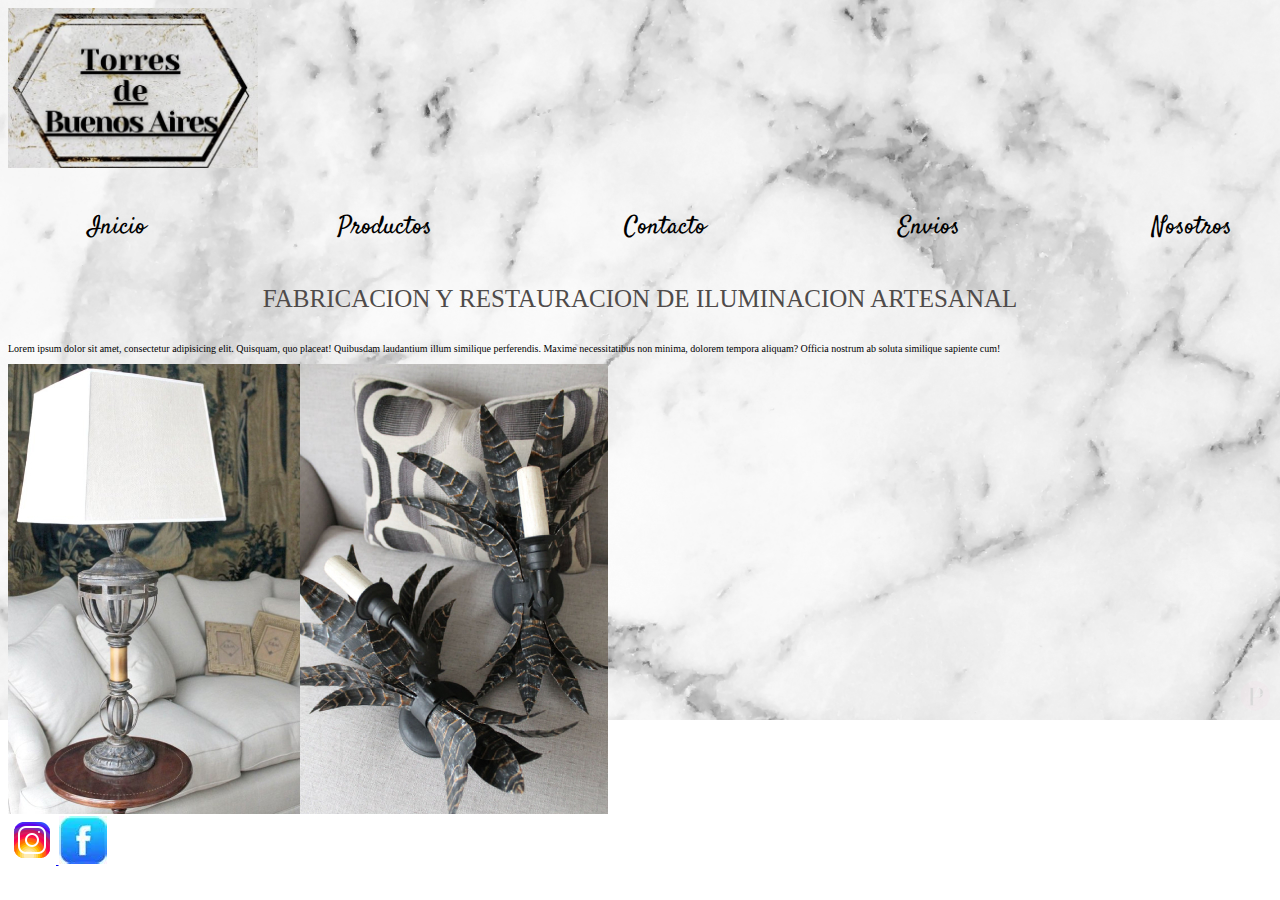
<file: index.html>
<!DOCTYPE html>
<html lang="en">
<head class="containerImg">
    <meta charset="UTF-8">
    <meta http-equiv="X-UA-Compatible" content="IE=edge">
    <meta name="viewport" content="width=device-width, initial-scale=1.0">
    <title>Iluminacion artesanal</title>
    <link rel="shortcut icon" href="img/favicom/favicon.jpg" type="image/x-icon">
    <!-- link a mi css -->
    <link rel="stylesheet" href="css/style.css">
</head>
<body class="containerImg">
    <nav class="text-center">
      <a href="#">
      <img src="../img/0001.jpg" alt="logo de la empresa">
      </a>
      <div>
         <ul>
      <!-- vinculos relativos -->
            <li>
               <a href="#">Inicio</a>
            </li>
            <li>
               <a href="pages/productos.html">Productos</a>
            </li>
            <li>
             <a href="pages/contacto.html">Contacto</a>
            </li>
            <li>
               <a href="pages/envios.html">Envios</a>
            </li>
            <li>
            <a href="pages/nosotros.html">Nosotros</a>
            </li>
         </ul>
      </div>
    </nav>
<!-- fin navegacion -->
<header class="containerImg">
   <main>
      <section>
         <h1>FABRICACION Y RESTAURACION DE ILUMINACION ARTESANAL</h1>
         <p>Lorem ipsum dolor sit amet, consectetur adipisicing elit. Quisquam, quo placeat! Quibusdam laudantium illum similique perferendis. Maxime necessitatibus non minima, dolorem tempora aliquam? Officia nostrum ab soluta similique sapiente cum!</p>
      </section>
      <div class="mx-auto">
      <img src="../img/productos/imagen inicio.jpg" alt="imagen de una lampara y 2 apliques">
      </div>
   </main>
   <!-- fin main -->
   <footer class="containerImg">
      <a href="https://instagram.com">
         <img src="img/icons8-instagram-48.png" alt="seguinos en instagram">
      </a>
      <a href="http://facebook.com">
         <img src="img/logo facebook.webp" alt="seguinos en facebook">
      </a>
   </footer>
</header>
</body>
</html>
</file>
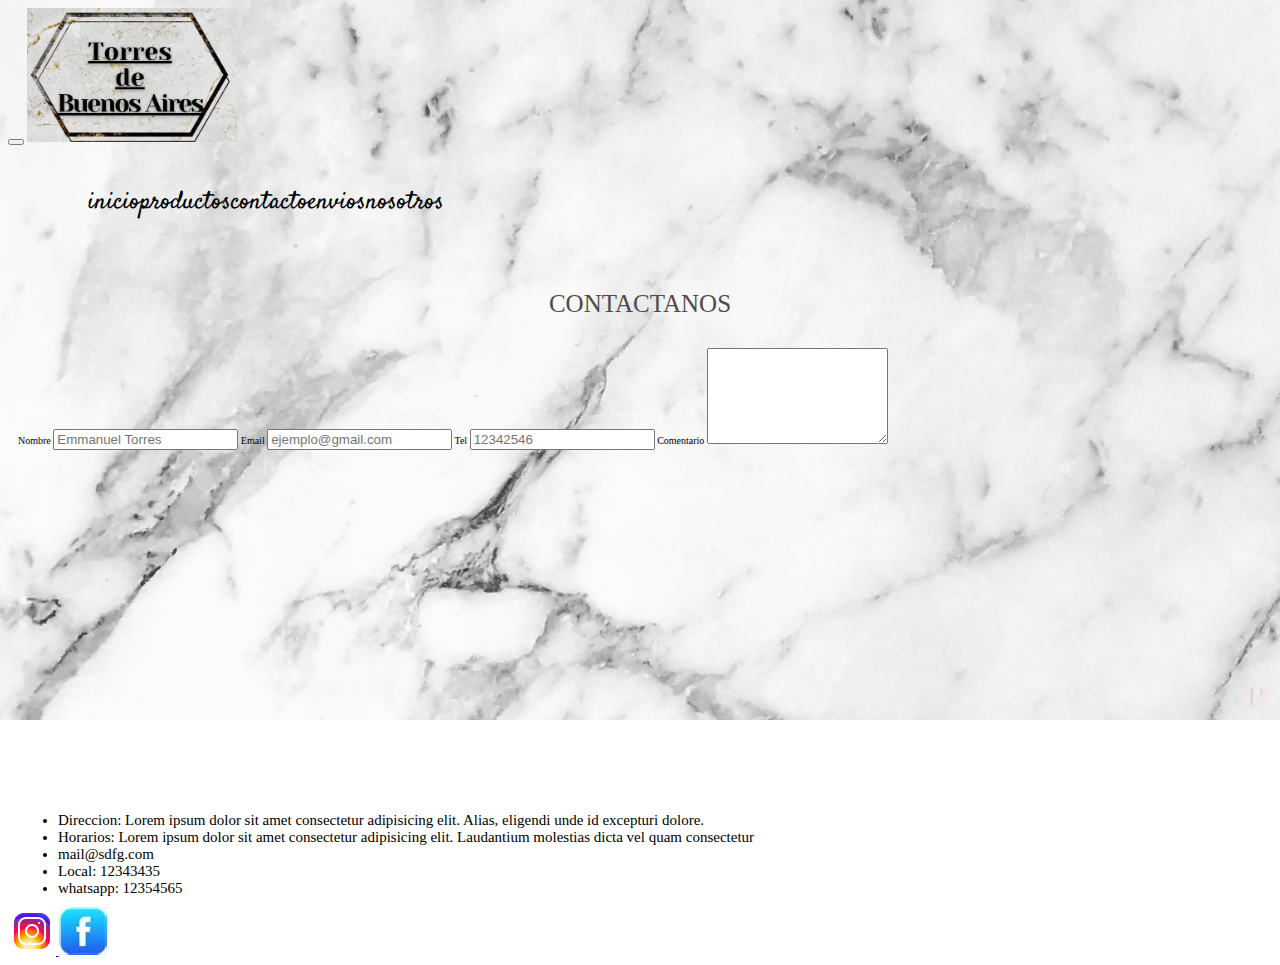
<file: pages/contacto.html>
<!doctype html>
<html lang="en">
   <head class="containerImg">
      <meta charset="utf-8">
      <meta name="viewport" content="width=device-width, initial-scale=1">
      <title>Iluminacion artesanal - Contacto</title>
      <link href="https://cdn.jsdelivr.net/npm/bootstrap@5.3.0-alpha3/dist/css/bootstrap.min.css" rel="stylesheet" integrity="sha384-KK94CHFLLe+nY2dmCWGMq91rCGa5gtU4mk92HdvYe+M/SXH301p5ILy+dN9+nJOZ" crossorigin="anonymous">
      <link rel="shortcut icon" href="../img/favicom/favicon.jpg" type="image/x-icon">
      <link rel="stylesheet" href="../css/style.css">
   </head>
   <body class="containerImg">
      <nav class="navbar navbar-expand-lg botonera">
         <div class="container-fluid">
            <button class="navbar-toggler" type="button" data-bs-toggle="collapse" data-bs-target="#navbarSupportedContent" aria-controls="navbarSupportedContent" aria-expanded="false" aria-label="Toggle navigation">
               <span class="navbar-toggler-icon me-auto mb-2 mb-lg-0"></span>
            </button>
            <a class="navbar-brand" href="../index.html">
               <img src="../img/0001.jpg" alt="logo de la empresa">
            </a>
            <div class="collapse navbar-collapse" id="navbarSupportedContent">
               <ul class="navbar-nav mx-auto mb-2 mb-lg-0">
               <li class="nav-item">
                  <a class="nav-link" href="../index.html">inicio</a>
               </li>
               <li class="nav-item">
                  <a class="nav-link" href="productos.html">productos</a>
               </li>
               <li class="nav-item">
                  <a class="nav-link" href="#">contacto</a>
               </li>
               <li class="nav-item">
                  <a class="nav-link" href="envios.html">envios</a>
               </li>
               <li class="nav-item">
                  <a class="nav-link" href="nosotros.html">nosotros</a>
               </li>
               </ul>       
            </div>
         </div>
      </nav>
    <header class="containerImg">
        <main class="contacto">
            <h1>CONTACTANOS</h1>
            <div class="row">
                <div class="col-sm-12 col-md-4 col-lg-4 mb-2">
                    <label for="exampleFormControlInput1" class="form-label">Nombre</label>
                    <input type="email" class="form-control" id="exampleFormControlInput1" placeholder="Emmanuel Torres">
                    <label for="exampleFormControlInput1" class="form-label">Email</label>
                    <input type="email" class="form-control" id="exampleFormControlInput1" placeholder="ejemplo@gmail.com">
                    <label for="exampleFormControlInput1" class="form-label">Tel</label>
                    <input type="email" class="form-control" id="exampleFormControlInput1" placeholder="12342546">
                    <label for="exampleFormControlTextarea1" class="form-label">Comentario</label>
                    <textarea class="form-control" id="exampleFormControlTextarea1" rows="6"></textarea>
                </div>
                <div class="col-sm-12 col-md-8 col-lg-8">
                    <iframe id="mapa" src="https://www.google.com/maps/embed?pb=!1m18!1m12!1m3!1d3277.830770039655!2d-58.20758208422104!3d-34.75985557328447!2m3!1f0!2f0!3f0!3m2!1i1024!2i768!4f13.1!3m3!1m2!1s0x95a32f4ea4b5398f%3A0x7064c6b19a383e1a!2sAv.%2014%205169%2C%20B1880%20BFG%2C%20Provincia%20de%20Buenos%20Aires!5e0!3m2!1ses!2sar!4v1678716817140!5m2!1ses!2sar" width="400" height="350" style="border:0;" allowfullscreen="" loading="lazy" referrerpolicy="no-referrer-when-downgrade"></iframe>
                </div>
                <div class="col-sm-12 col-md-8 col-lg-8">
                    <ul class="ms-auto">
                       <li>Direccion: Lorem ipsum dolor sit amet consectetur adipisicing elit. Alias, eligendi unde id excepturi dolore.</li>
                       <li>Horarios: Lorem ipsum dolor sit amet consectetur adipisicing elit. Laudantium molestias dicta vel quam consectetur</li>
                       <li>mail@sdfg.com</li>
                       <li>Local: 12343435</li>
                       <li>whatsapp: 12354565</li>
                    </ul>
                 </div>

            </div>         
        </main>
        <footer class="text-center">
            <a href="https://instagram.com">
               <img src="../img/icons8-instagram-48.png" alt="Logo de instagram">
            </a>
            <a href="http://facebook.com">
               <img src="../img/logo facebook.webp" alt="seguinos en facebook">
            </a>
         </footer>
    </header>    
    <script src="https://cdn.jsdelivr.net/npm/bootstrap@5.3.0-alpha3/dist/js/bootstrap.bundle.min.js" integrity="sha384-ENjdO4Dr2bkBIFxQpeoTz1HIcje39Wm4jDKdf19U8gI4ddQ3GYNS7NTKfAdVQSZe" crossorigin="anonymous"></script>
  </body>
</html>
</file>
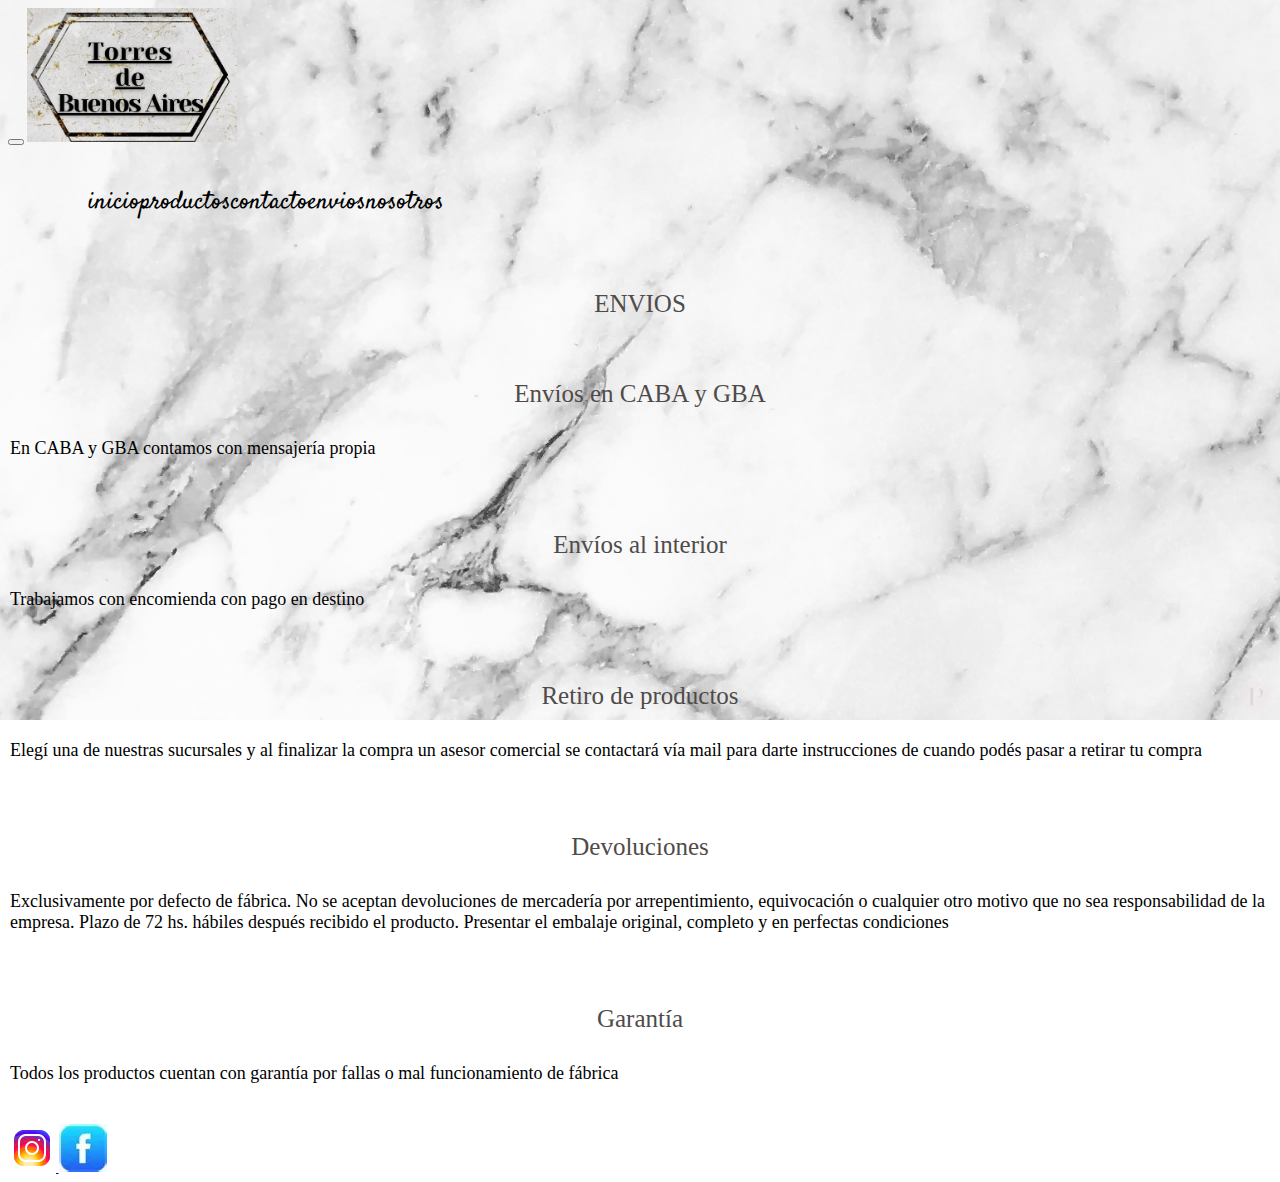
<file: pages/envios.html>
<!doctype html>
<html lang="en">
   <head class="containerImg">
      <meta charset="utf-8">
      <meta name="viewport" content="width=device-width, initial-scale=1">
      <title>Iluminacion artesanal - Envios</title>
      <link href="https://cdn.jsdelivr.net/npm/bootstrap@5.3.0-alpha3/dist/css/bootstrap.min.css" rel="stylesheet" integrity="sha384-KK94CHFLLe+nY2dmCWGMq91rCGa5gtU4mk92HdvYe+M/SXH301p5ILy+dN9+nJOZ" crossorigin="anonymous">
      <link rel="shortcut icon" href="../img/favicom/favicon.jpg" type="image/x-icon">
      <link rel="stylesheet" href="../css/style.css">
   </head>
   <body class="containerImg">
      <nav class="navbar navbar-expand-lg botonera">
         <div class="container-fluid">
            <button class="navbar-toggler" type="button" data-bs-toggle="collapse" data-bs-target="#navbarSupportedContent" aria-controls="navbarSupportedContent" aria-expanded="false" aria-label="Toggle navigation">
               <span class="navbar-toggler-icon me-auto mb-2 mb-lg-0"></span>
            </button>
            <a class="navbar-brand" href="../index.html">
               <img src="../img/0001.jpg" alt="logo de la empresa">
            </a>
            <div class="collapse navbar-collapse" id="navbarSupportedContent">
               <ul class="navbar-nav mx-auto mb-2 mb-lg-0">
               <li class="nav-item">
                  <a class="nav-link" href="../index.html">inicio</a>
               </li>
               <li class="nav-item">
                  <a class="nav-link" href="productos.html">productos</a>
               </li>
               <li class="nav-item">
                  <a class="nav-link" href="contacto.html">contacto</a>
               </li>
               <li class="nav-item">
                  <a class="nav-link" href="#">envios</a>
               </li>
               <li class="nav-item">
                  <a class="nav-link" href="nosotros.html">nosotros</a>
               </li>
               </ul>       
            </div>
         </div>
      </nav>
<!-- fin navegacion -->
   <header class="containerImg">
   <main>
      <section>
         <h1 class="text-center">ENVIOS</h1>
      <section class="contenedor">
         <div>
            <h2>Envíos en CABA y GBA</h2>
            <p>En CABA y GBA contamos con mensajería propia</p>
         </div>
      </section>
      <section class="contenedor">
         <div>
            <h2>Envíos al interior</h2>
            <p>Trabajamos con encomienda con pago en destino</p>
         </div>
      </section>
      <section class="contenedor">
         <div>
            <h2>Retiro de productos</h2>
            <p>Elegí una de nuestras sucursales y al finalizar la compra un asesor comercial se contactará vía mail para darte instrucciones de cuando podés pasar a retirar tu compra</p>
         </div>
      </section>
      <section class="contenedor">
         <div>
            <h2>Devoluciones</h2>
            <p>Exclusivamente por defecto de fábrica. No se aceptan devoluciones de mercadería por arrepentimiento, equivocación o cualquier otro motivo que no sea responsabilidad de la empresa. Plazo de 72 hs. hábiles después recibido el producto. Presentar el embalaje original, completo y en perfectas condiciones</p>
         </div>
      </section>
      <section class="contenedor">
         <div>
            <h2>Garantía</h2>
            <p>Todos los productos cuentan con garantía por fallas o mal funcionamiento de fábrica</p>
         </div>
      </section>
      </section>
   </main>
   <!-- fin main -->
   <footer class="text-center">
      <a href="https://instagram.com">
         <img src="../img/icons8-instagram-48.png" alt="Logo de instagram">
      </a>
      <a href="http://facebook.com">
         <img src="../img/logo facebook.webp" alt="seguinos en facebook">
      </a>
   </footer>
   </header>
   </body>
</html>
</file>
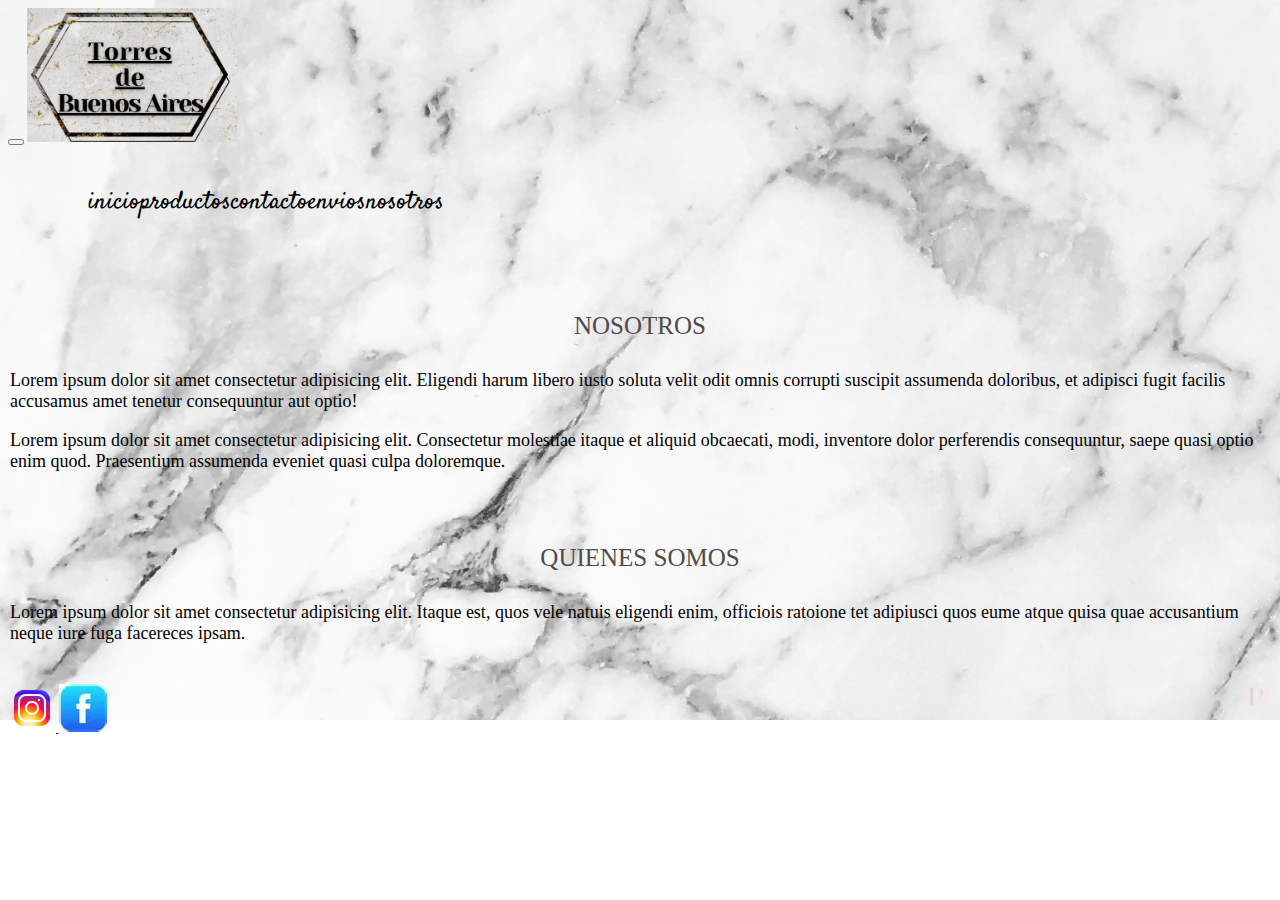
<file: pages/nosotros.html>
<!DOCTYPE html>
<html lang="en">
   <head class="containerImg">
      <meta charset="utf-8">
      <meta name="viewport" content="width=device-width, initial-scale=1">
      <title>Iluminacion artesanal - Nosotros</title>
      <link href="https://cdn.jsdelivr.net/npm/bootstrap@5.3.0-alpha3/dist/css/bootstrap.min.css" rel="stylesheet" integrity="sha384-KK94CHFLLe+nY2dmCWGMq91rCGa5gtU4mk92HdvYe+M/SXH301p5ILy+dN9+nJOZ" crossorigin="anonymous">
      <link rel="shortcut icon" href="../img/favicom/favicon.jpg" type="image/x-icon">
      <link rel="stylesheet" href="../css/style.css">
   </head>
   <body class="containerImg">
      <nav class="navbar navbar-expand-lg botonera text-dark">
         <div class="container-fluid">
         <button class="navbar-toggler" type="button" data-bs-toggle="collapse" data-bs-target="#navbarSupportedContent" aria-controls="navbarSupportedContent" aria-expanded="false" aria-label="Toggle navigation">
            <span class="navbar-toggler-icon me-auto mb-2 mb-lg-0"></span>
         </button>
         <a class="navbar-brand" href="../index.html">
            <img src="../img/0001.jpg" alt="logo de la empresa">
         </a>
         <div class="collapse navbar-collapse" id="navbarSupportedContent">
            <ul class="navbar-nav mx-auto mb-2 mb-lg-0">
               <li class="nav-item">
               <a class="nav-link" href="../index.html">inicio</a>
               </li>
               <li class="nav-item">
               <a class="nav-link" href="#">productos</a>
               </li>
               <li class="nav-item">
               <a class="nav-link" href="contacto.html">contacto</a>
               </li>
               <li class="nav-item">
               <a class="nav-link" href="envios.html">envios</a>
               </li>
               <li class="nav-item">
               <a class="nav-link" href="nosotros.html">nosotros</a>
               </li>
            </ul>       
         </div>
         </div>
      </nav>
<!-- fin navegacion -->
   <header class="text-center">
      <main class="containerImg">
         <section class="contenedor">
            <h1>NOSOTROS</h1>
            <p>Lorem ipsum dolor sit amet consectetur adipisicing elit. Eligendi harum libero iusto soluta velit odit omnis corrupti suscipit assumenda doloribus, et adipisci fugit facilis accusamus amet tenetur consequuntur aut optio!</p>
            <p>Lorem ipsum dolor sit amet consectetur adipisicing elit. Consectetur molestiae itaque et aliquid obcaecati, modi, inventore dolor perferendis consequuntur, saepe quasi optio enim quod. Praesentium assumenda eveniet quasi culpa doloremque.</p>
         </section>
         <section class="contenedor">
            <h2>QUIENES SOMOS</h2>
            <P>Lorem ipsum dolor sit amet consectetur adipisicing elit. Itaque est, quos vele natuis eligendi enim, officiois ratoione tet adipiusci quos eume atque quisa quae accusantium neque  iure  fuga facereces ipsam.</P>
         </section>
      </main>
      <!-- fin main -->
      <footer class="containerImg">
         <a href="https://instagram.com">
            <img src="../img/icons8-instagram-48.png" alt="Logo de instagram">
         </a>
         <a href="http://facebook.com">
            <img src="../img/logo facebook.webp" alt="seguinos en facebook">
         </a>
      </footer>
   </header>
   </body>
</html>
</file>
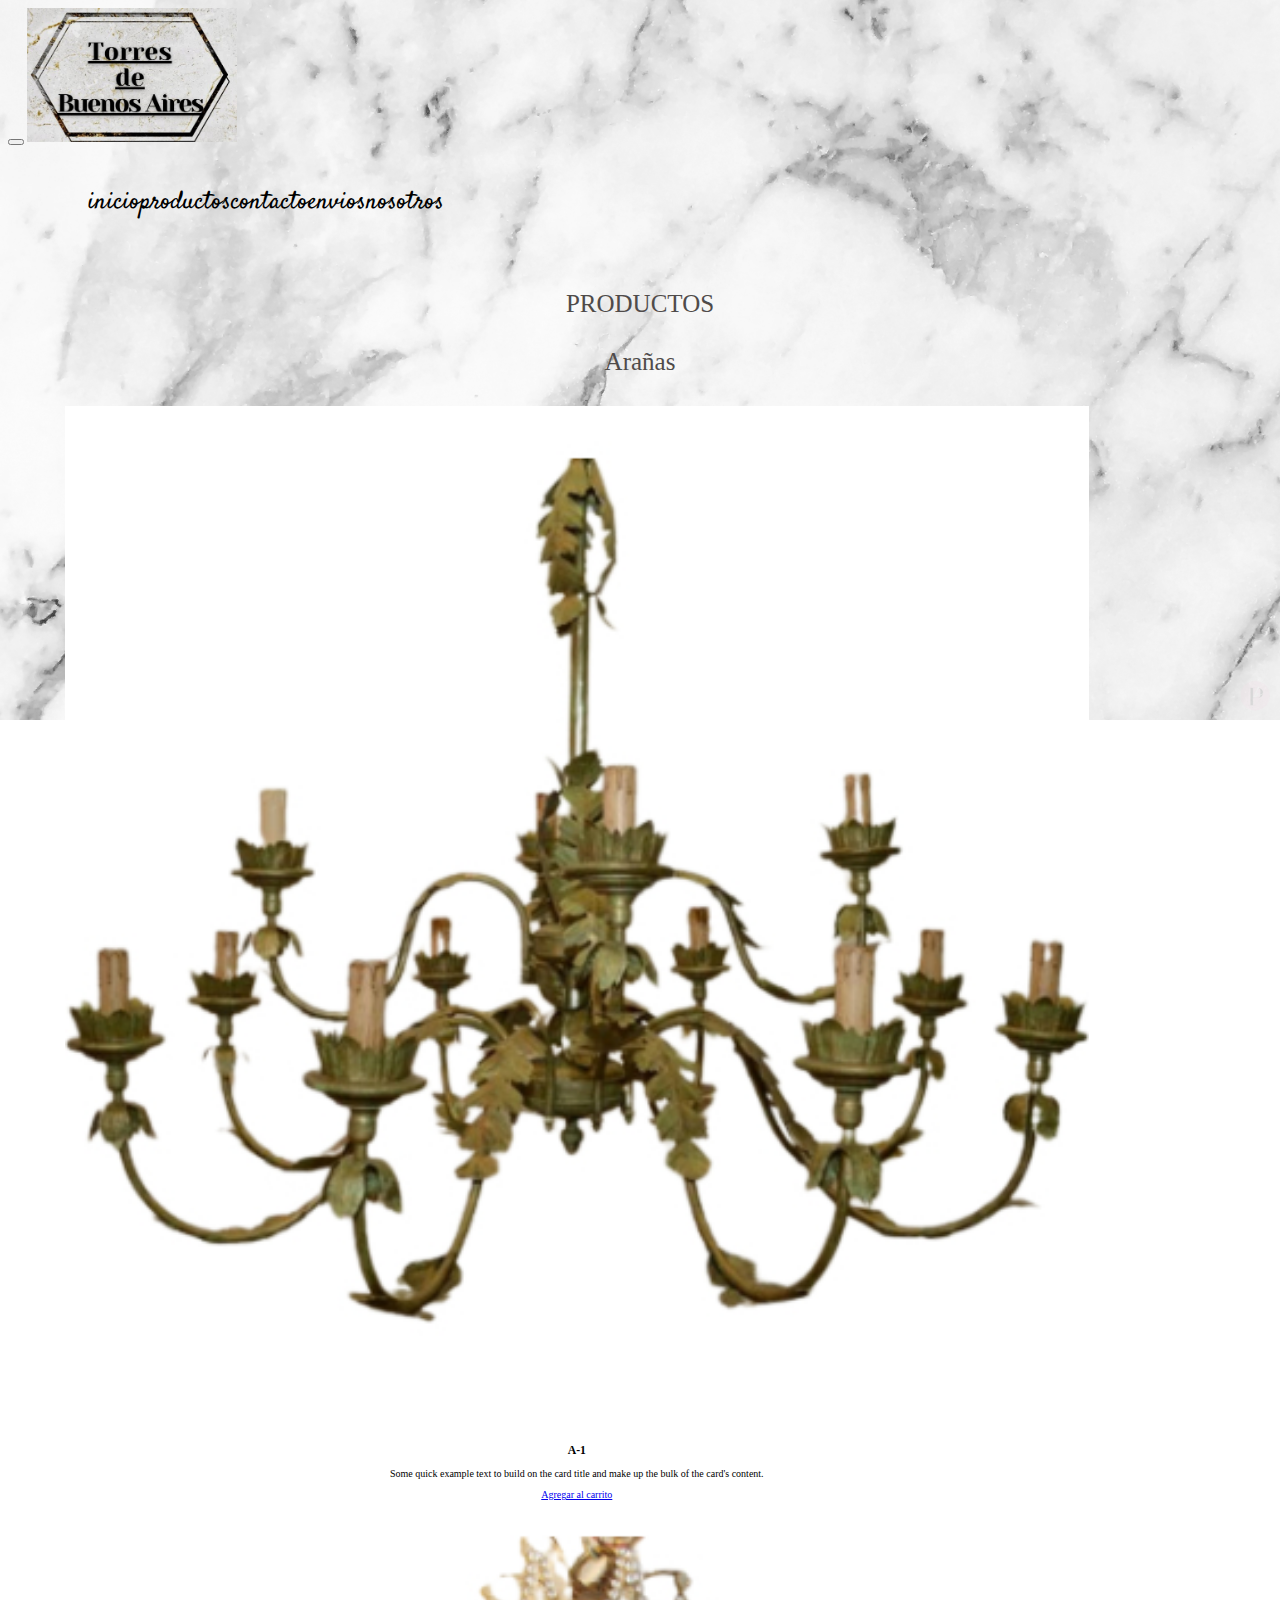
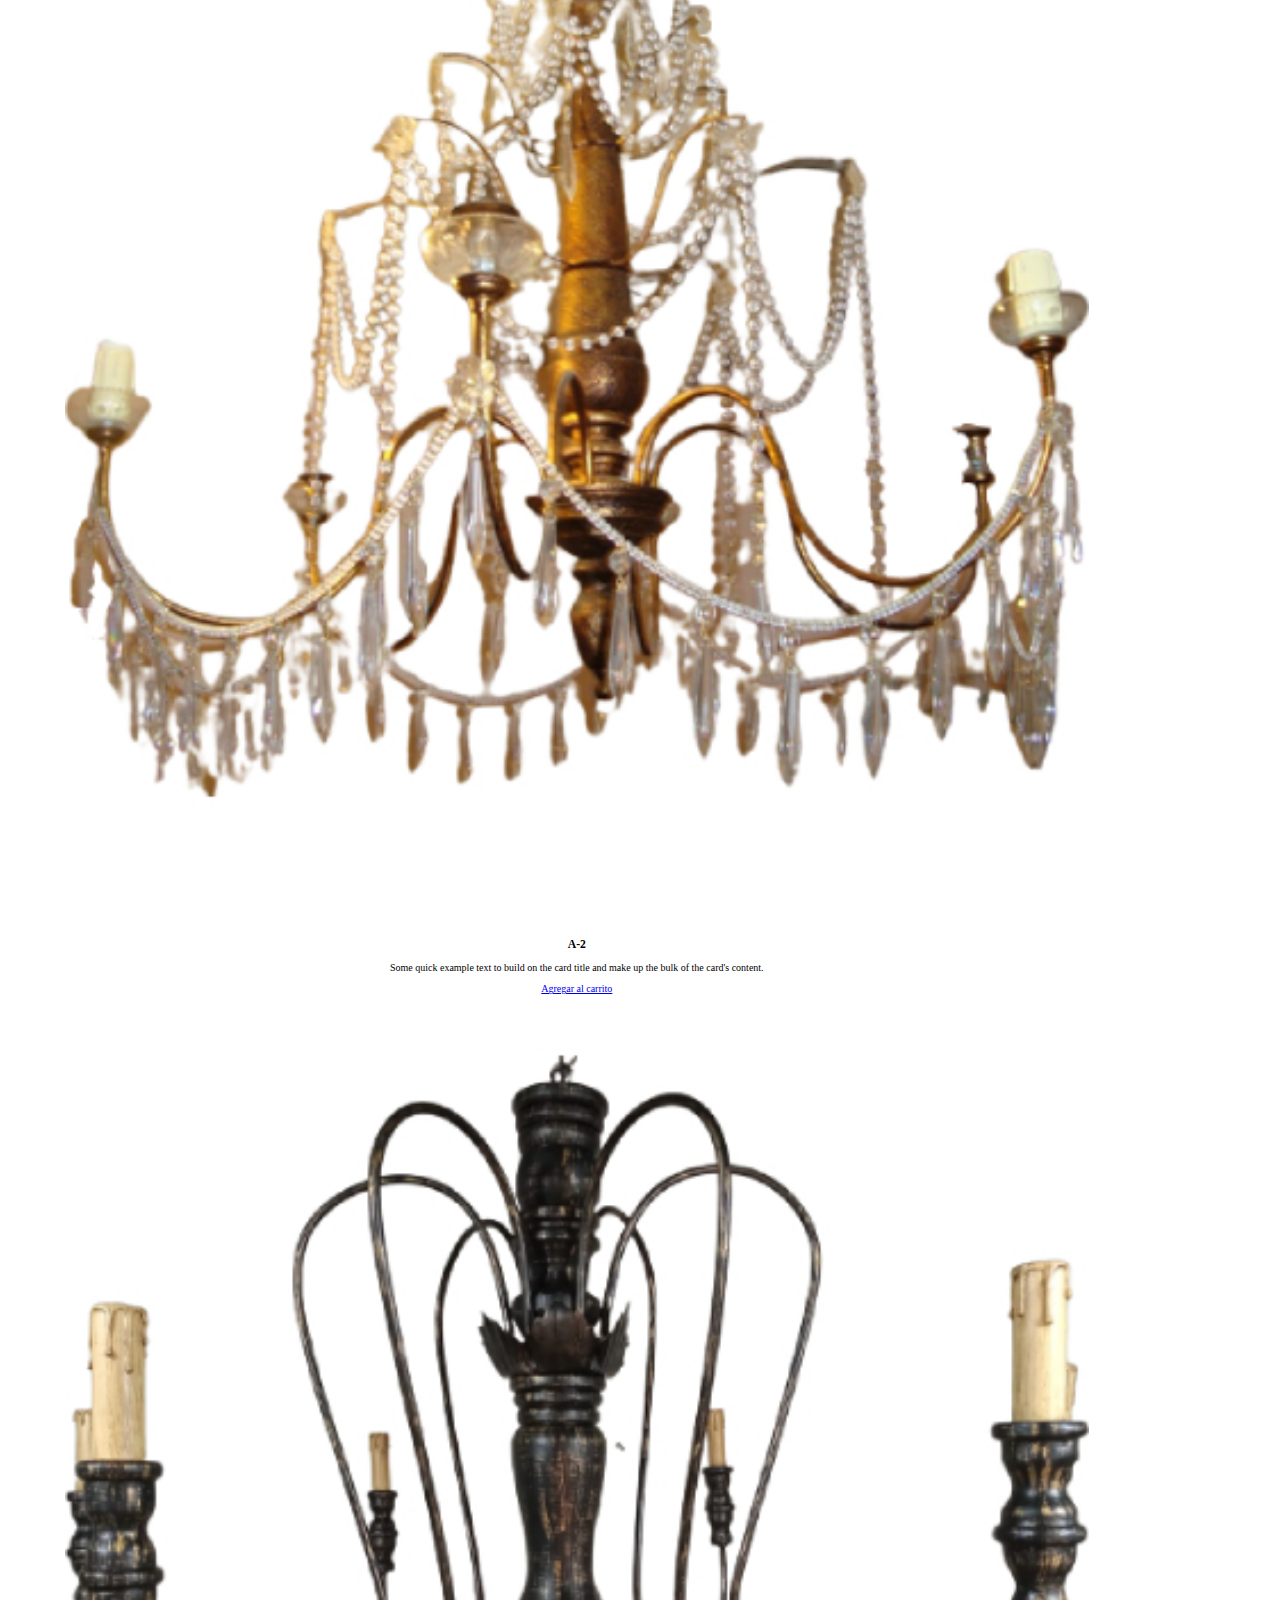
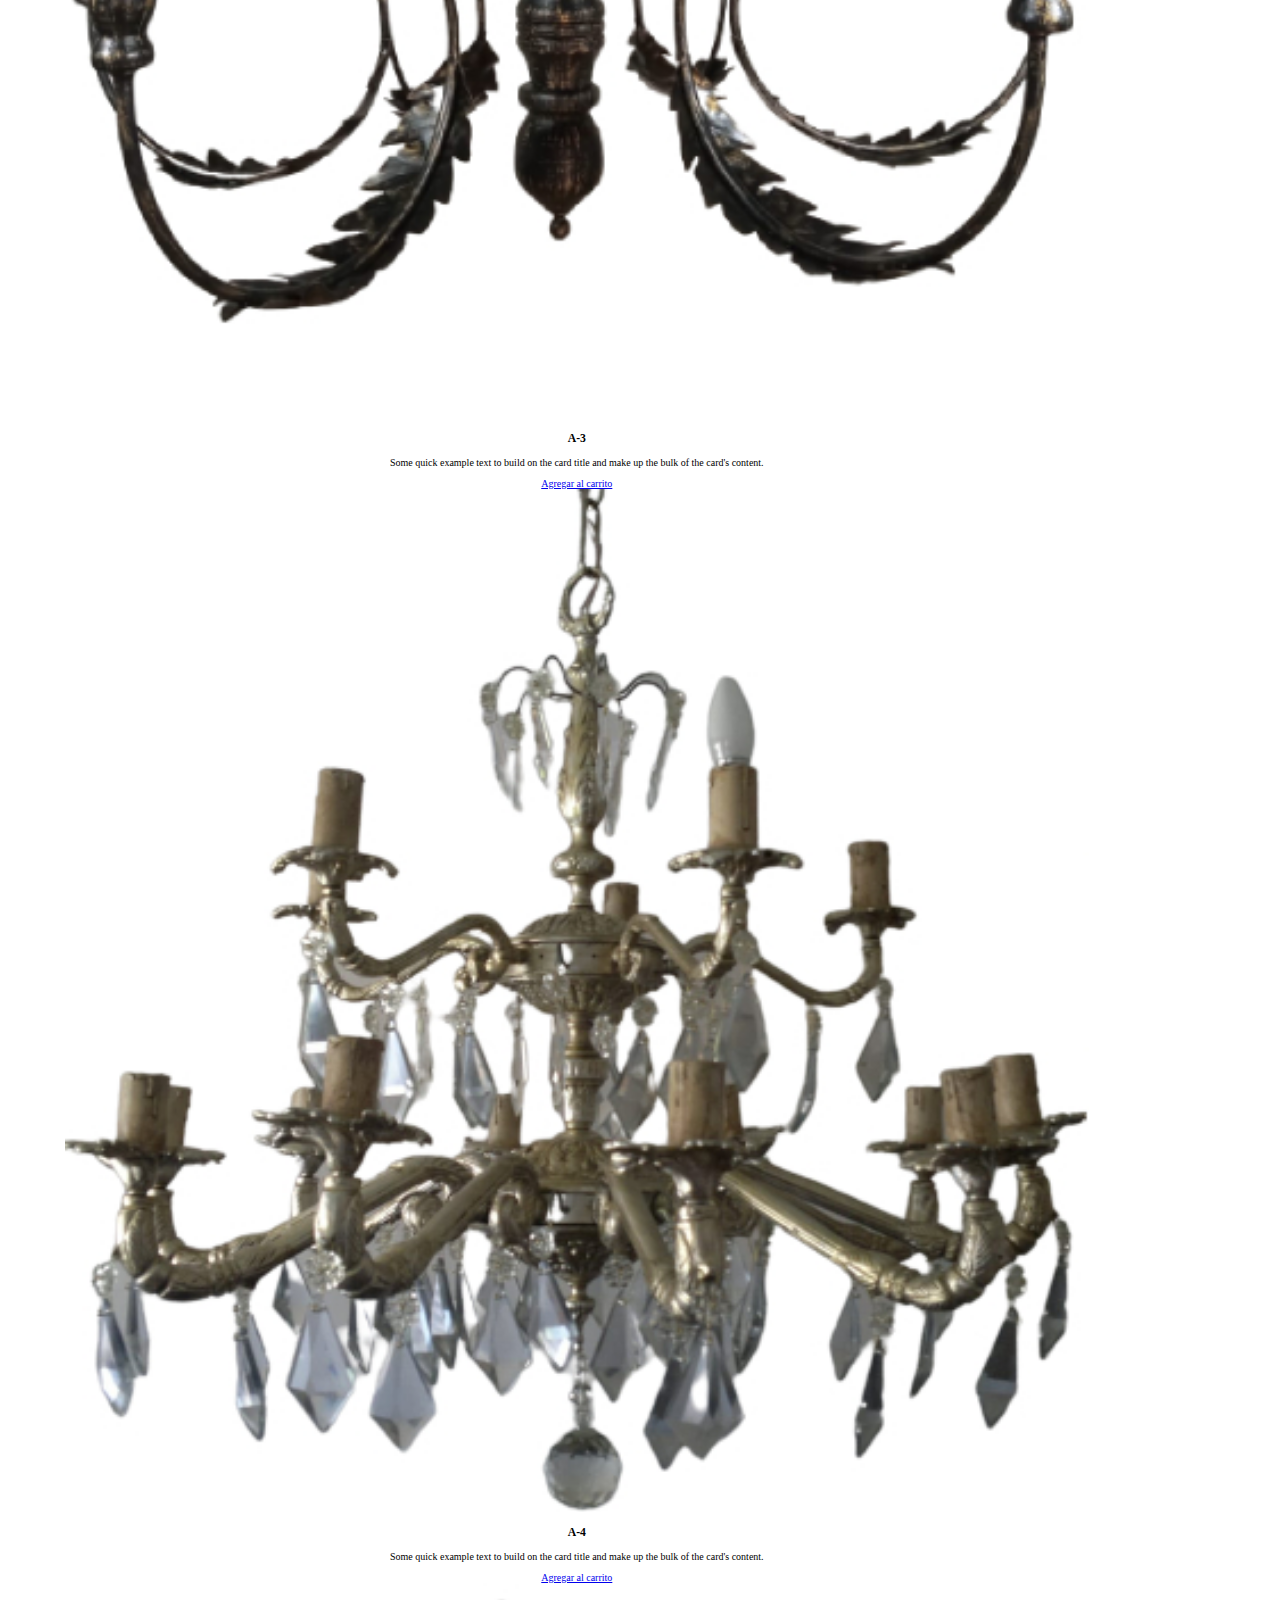
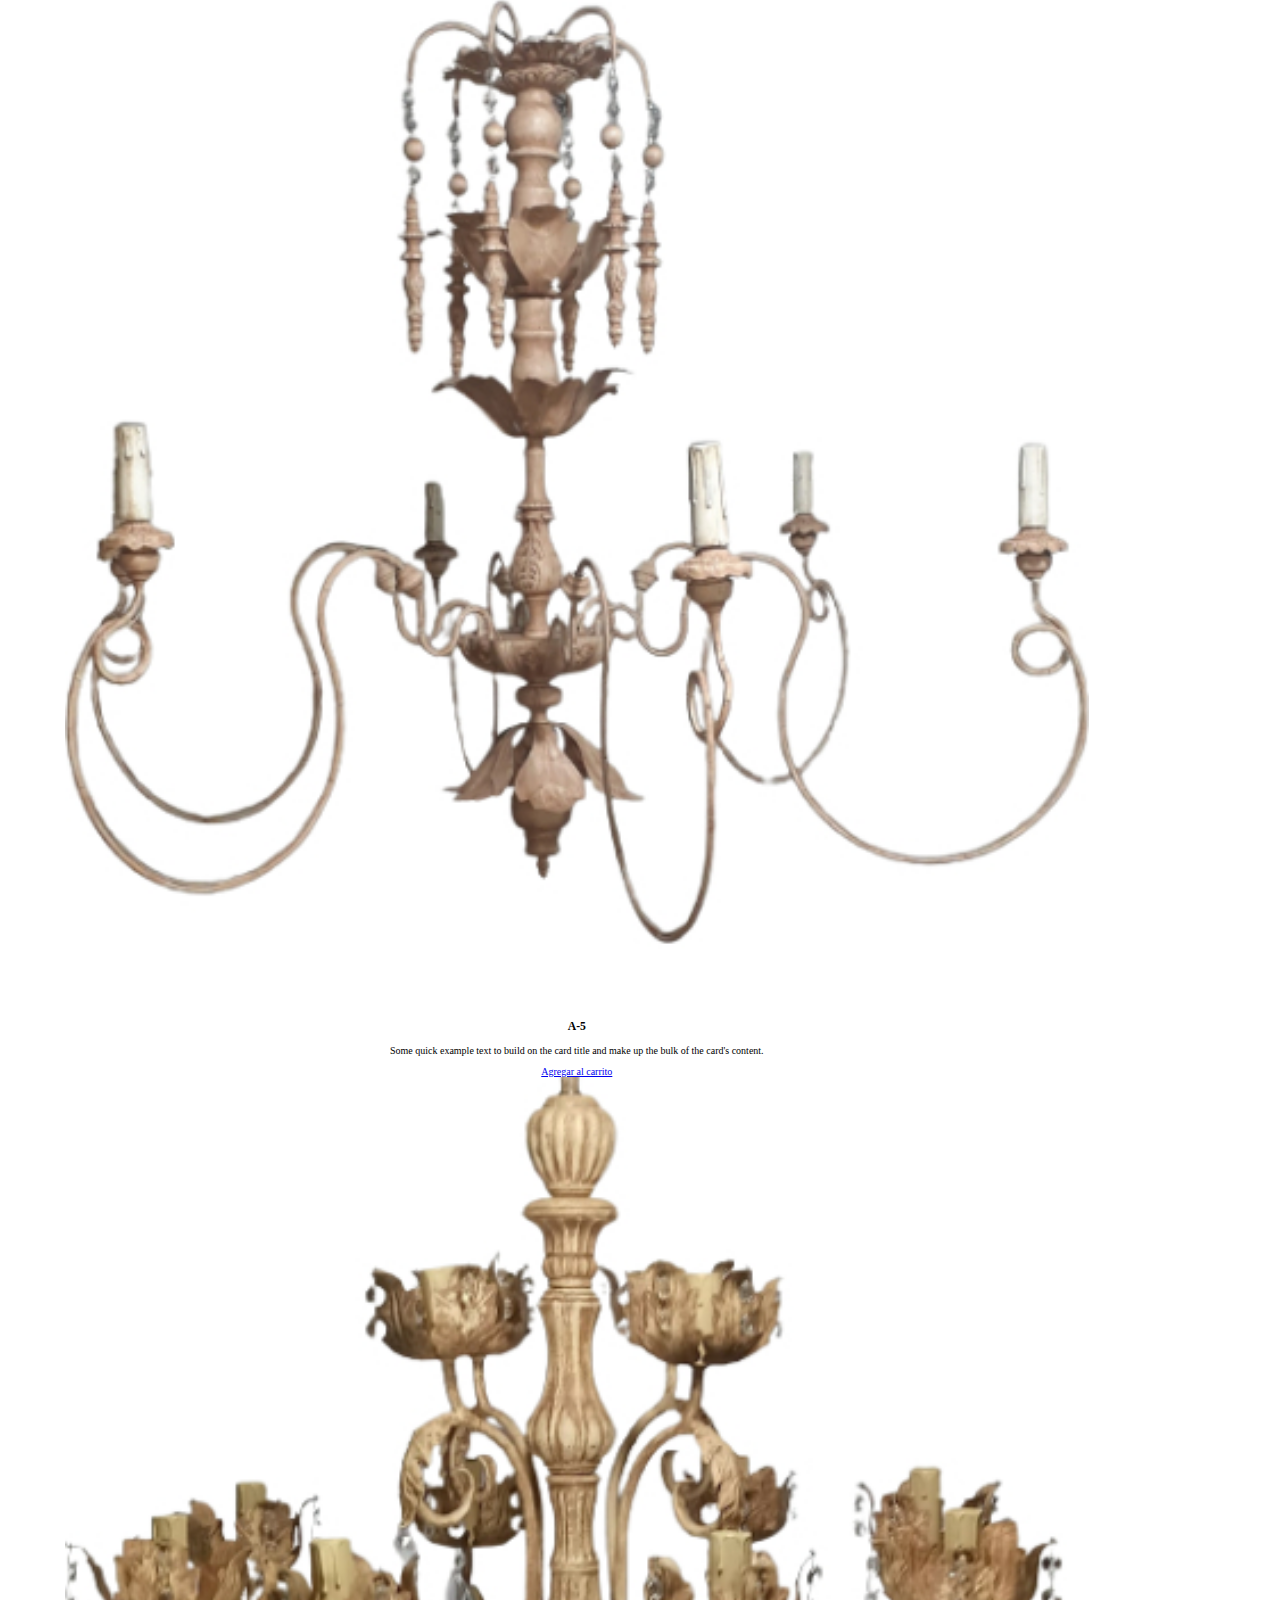
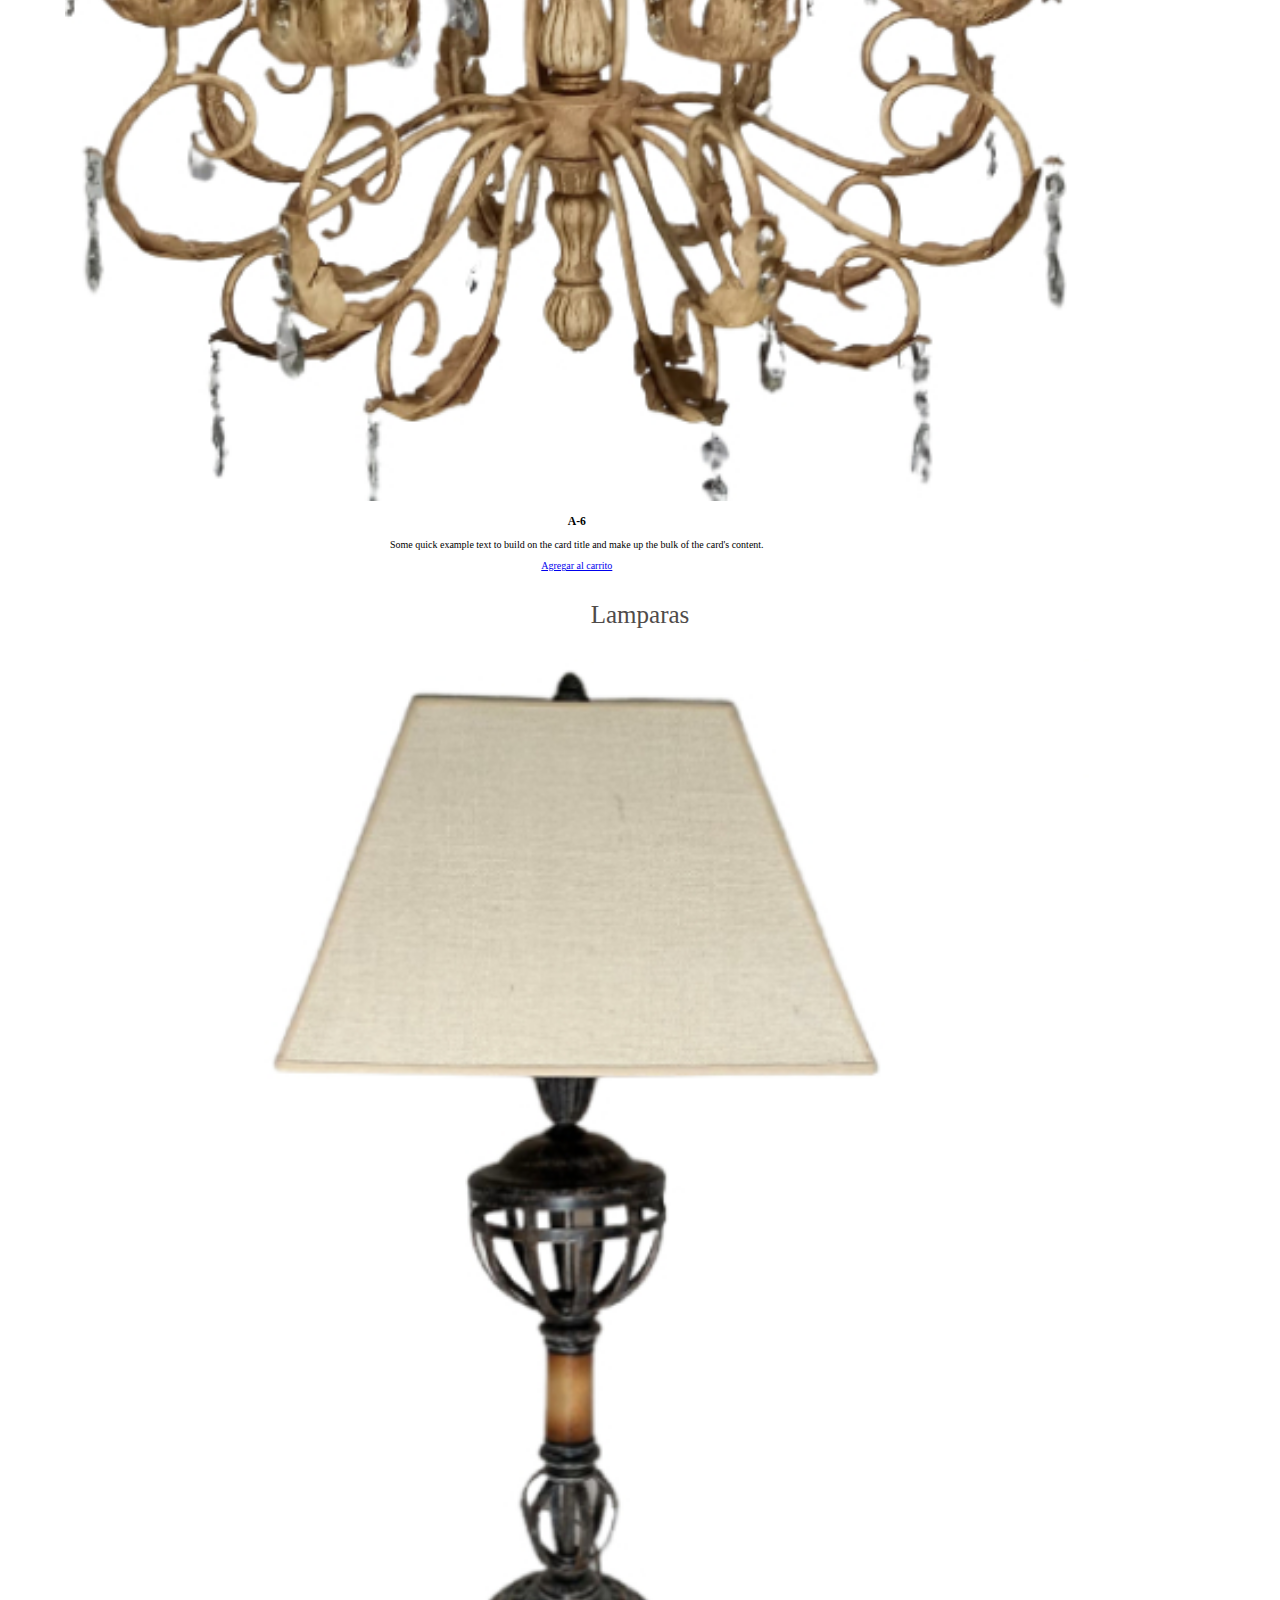
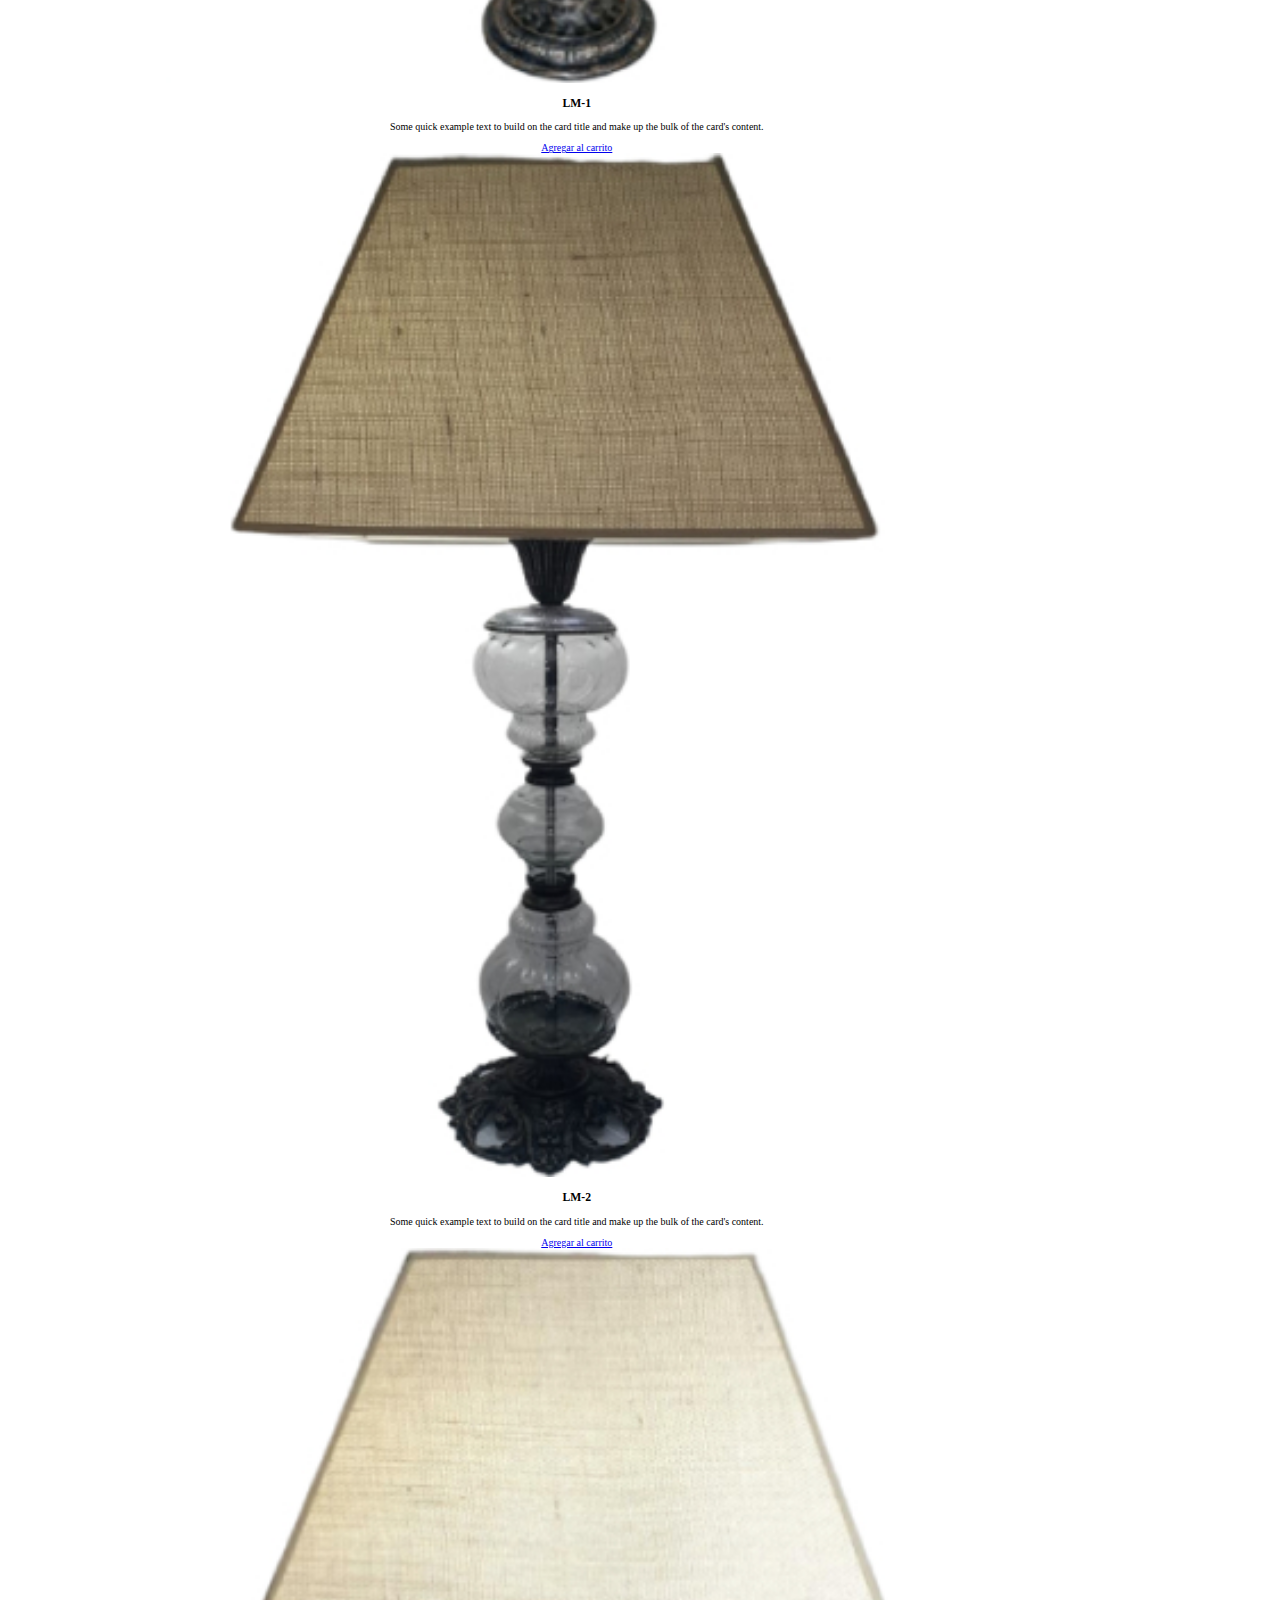
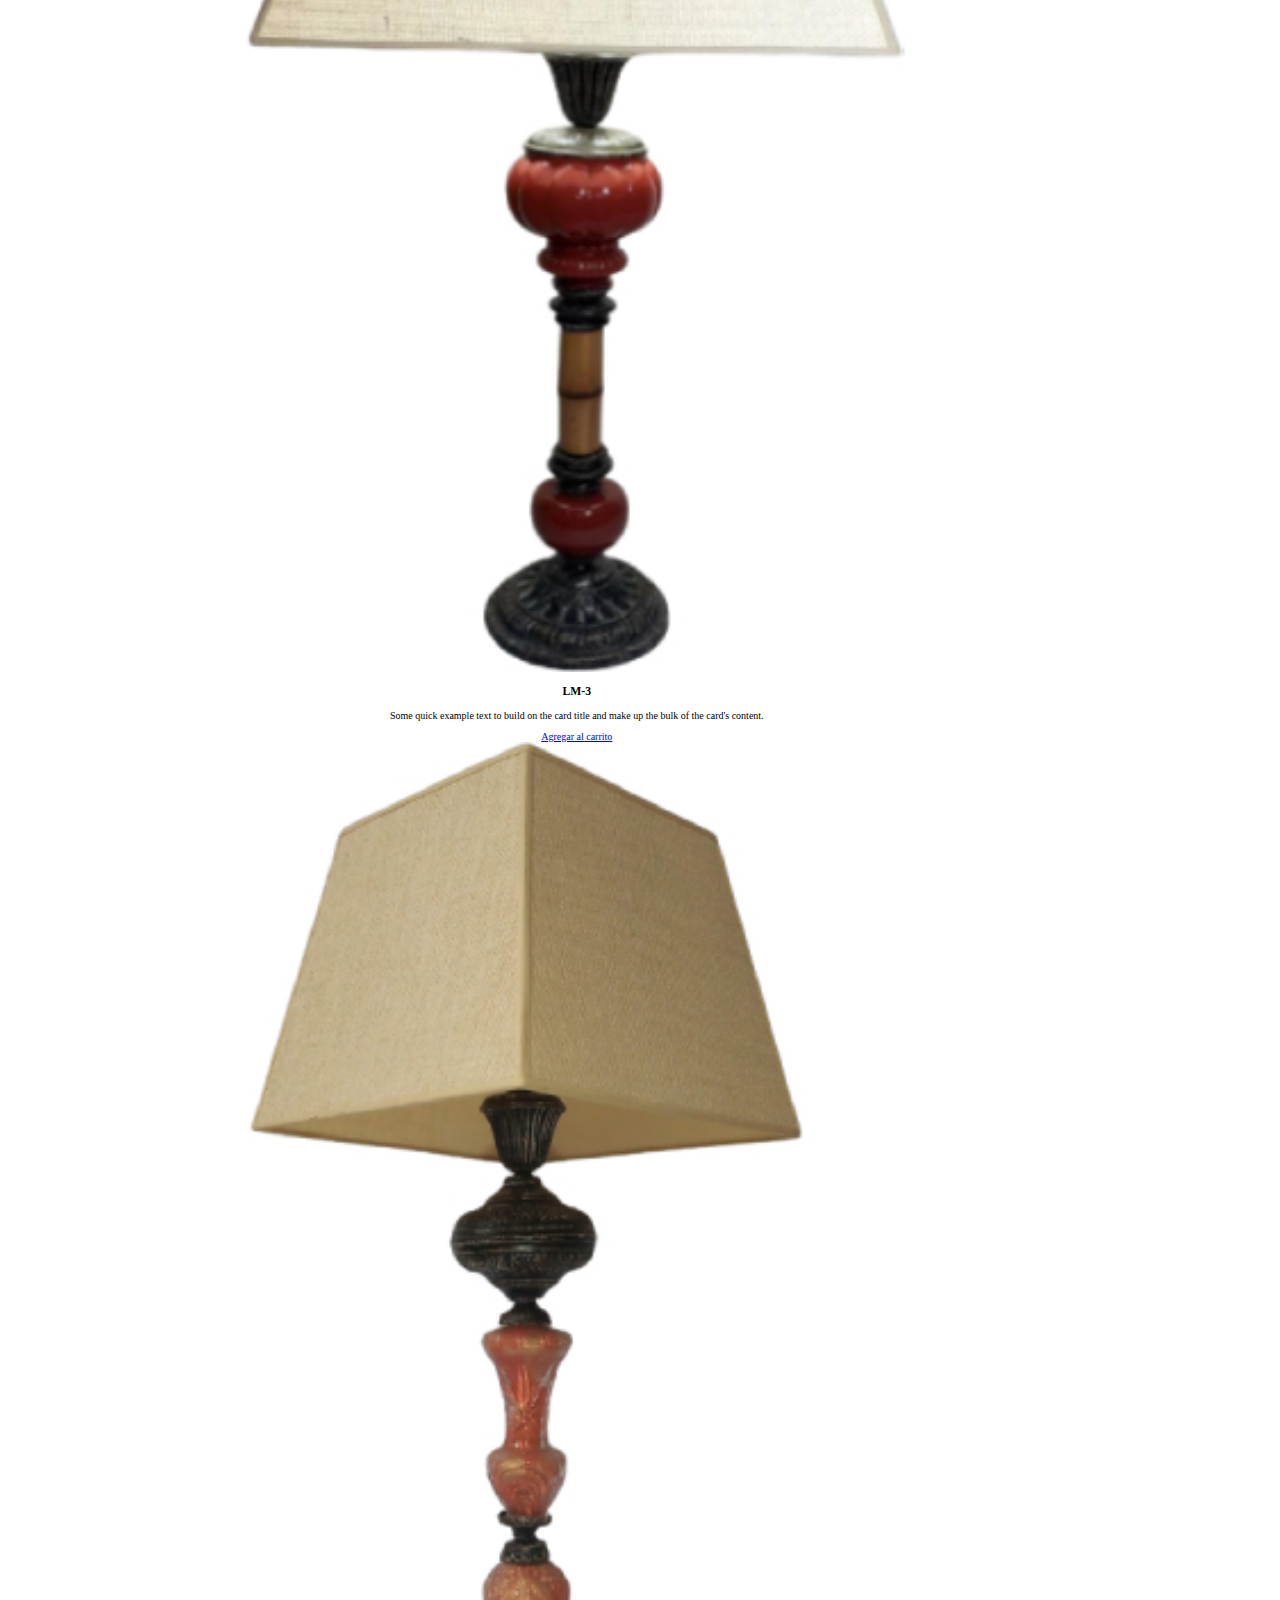
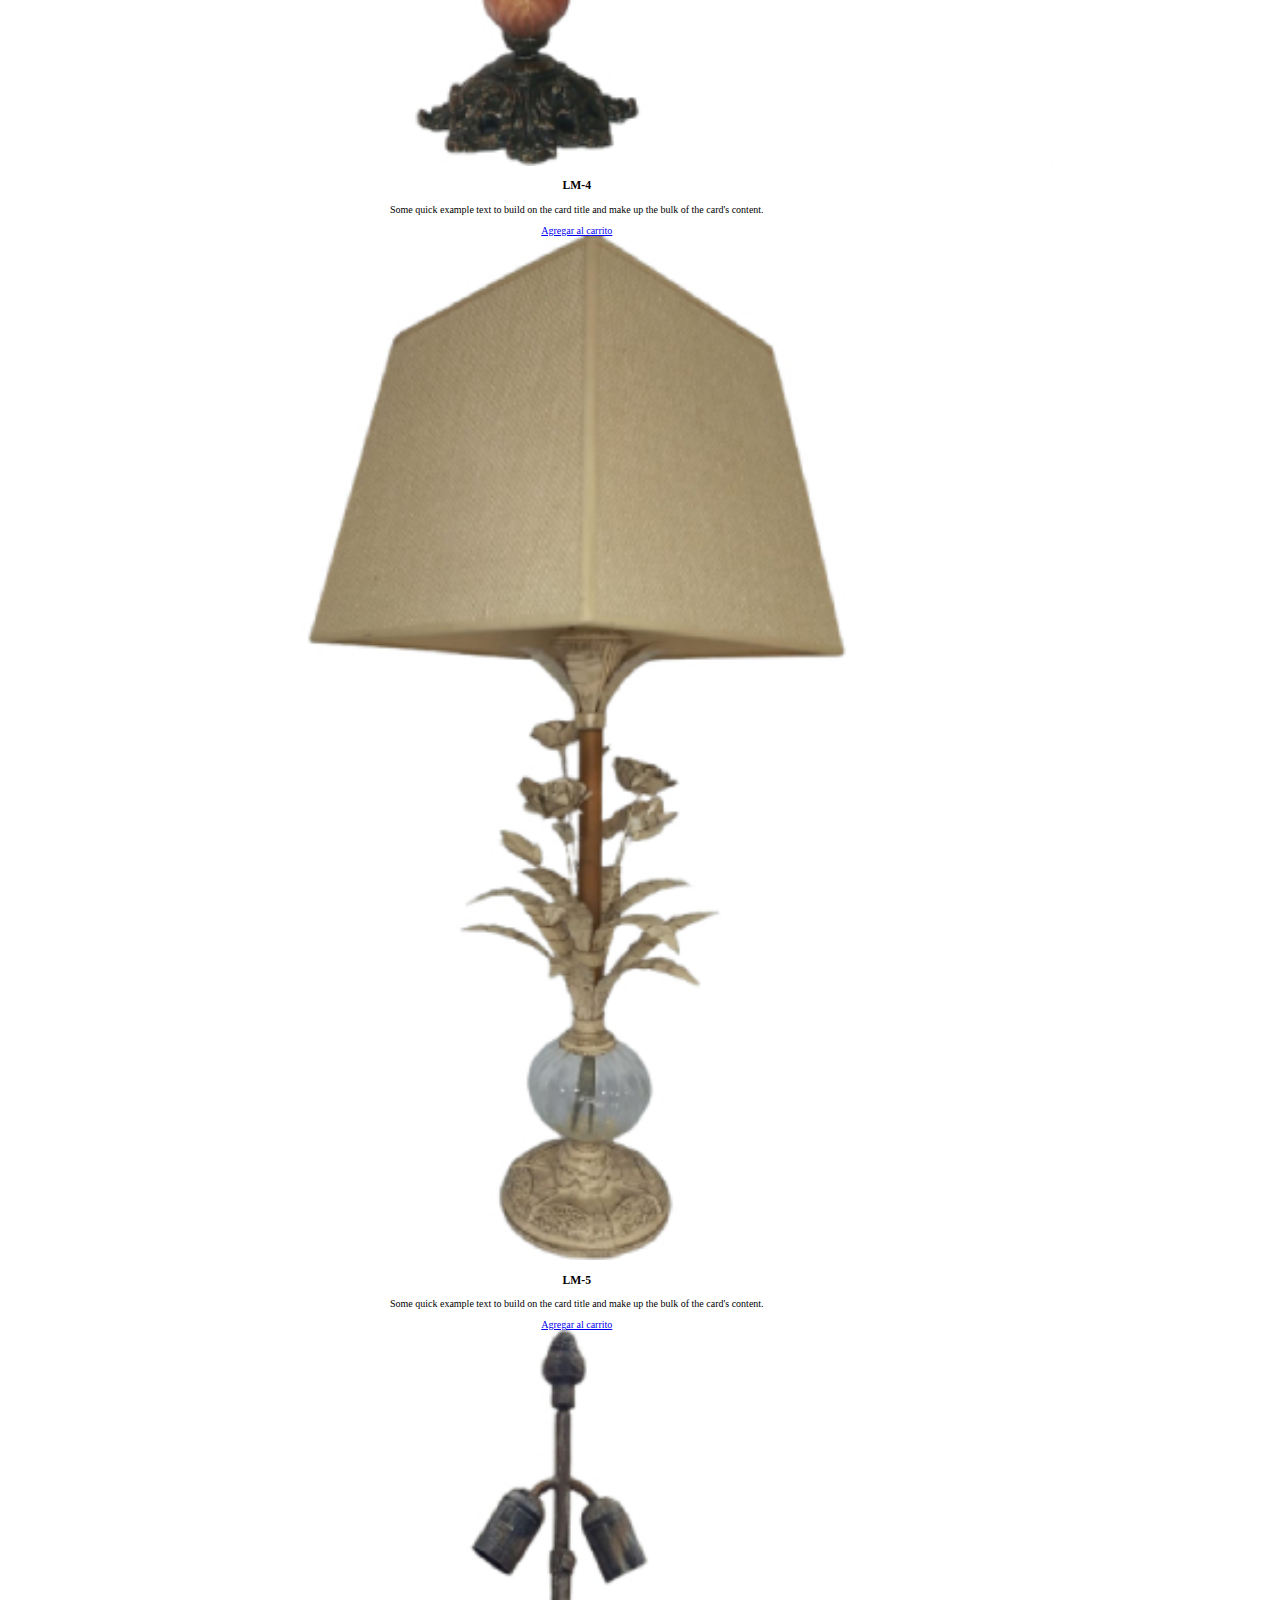
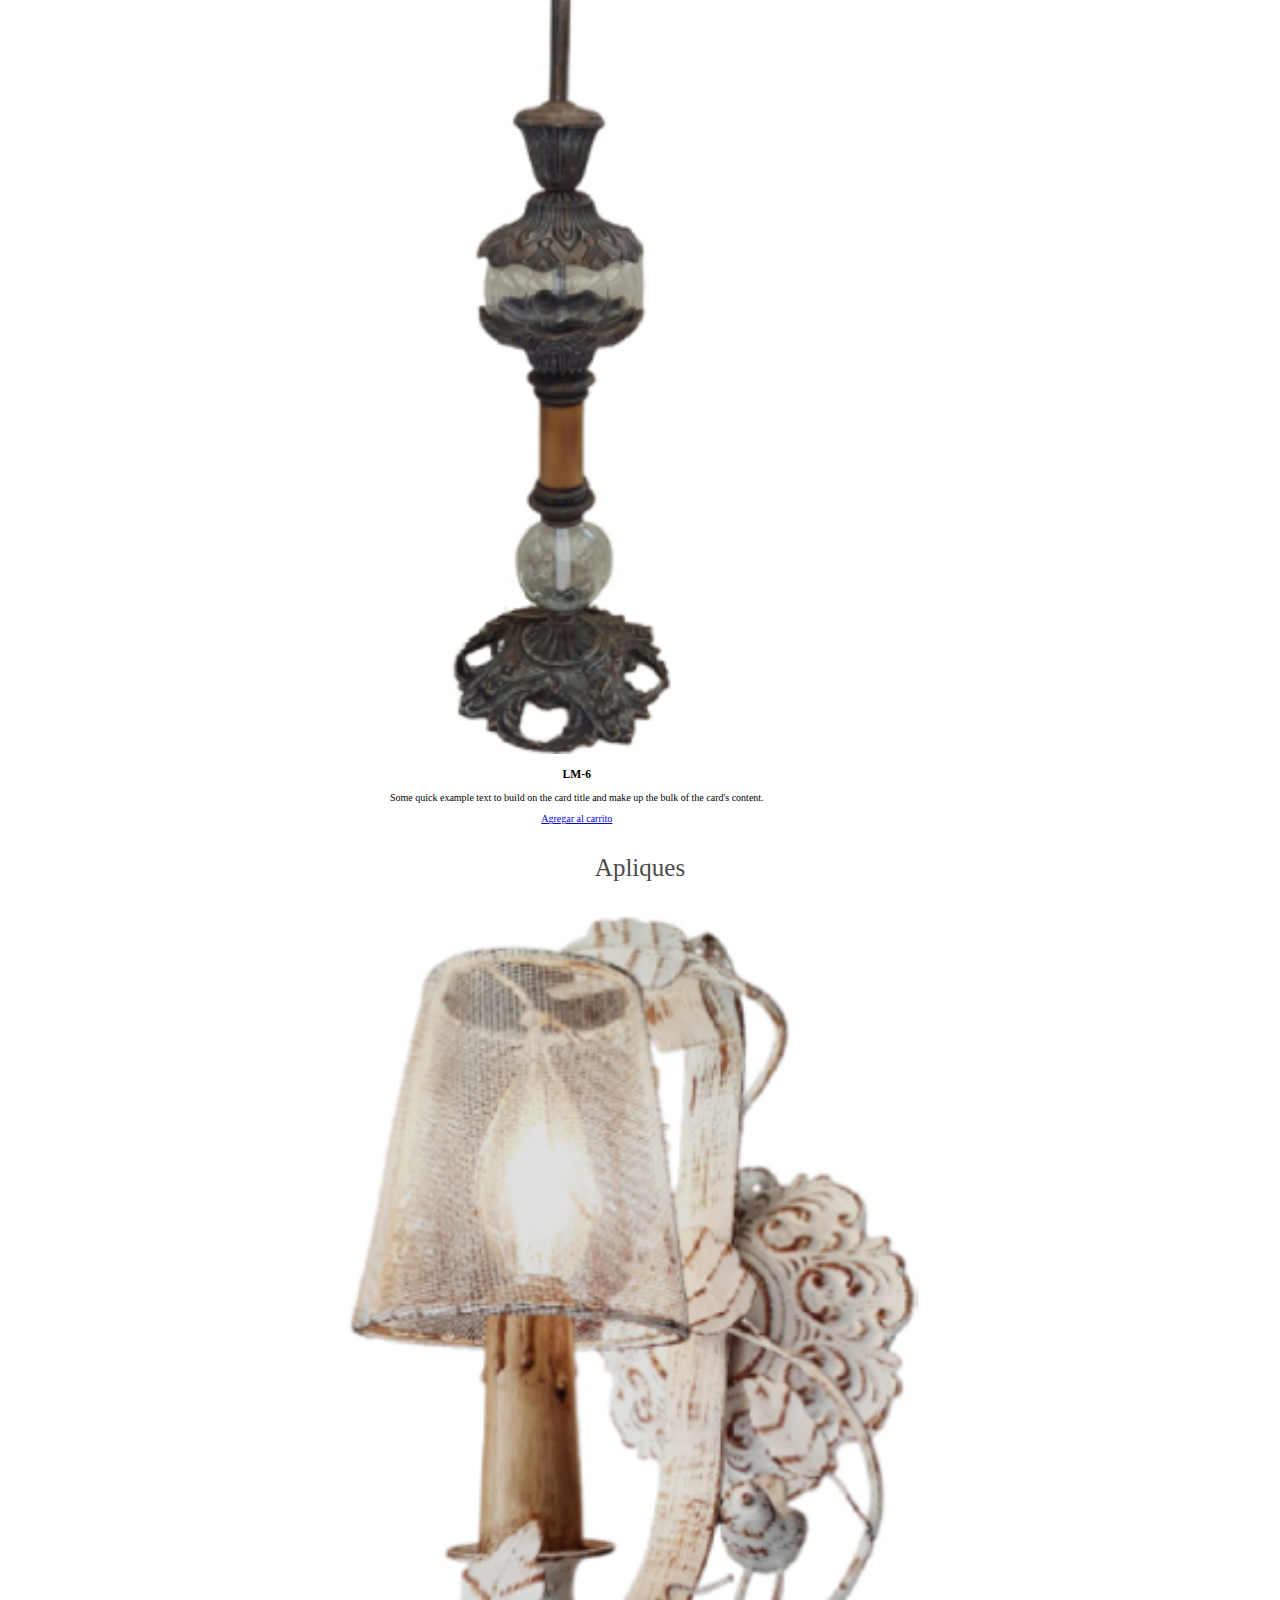
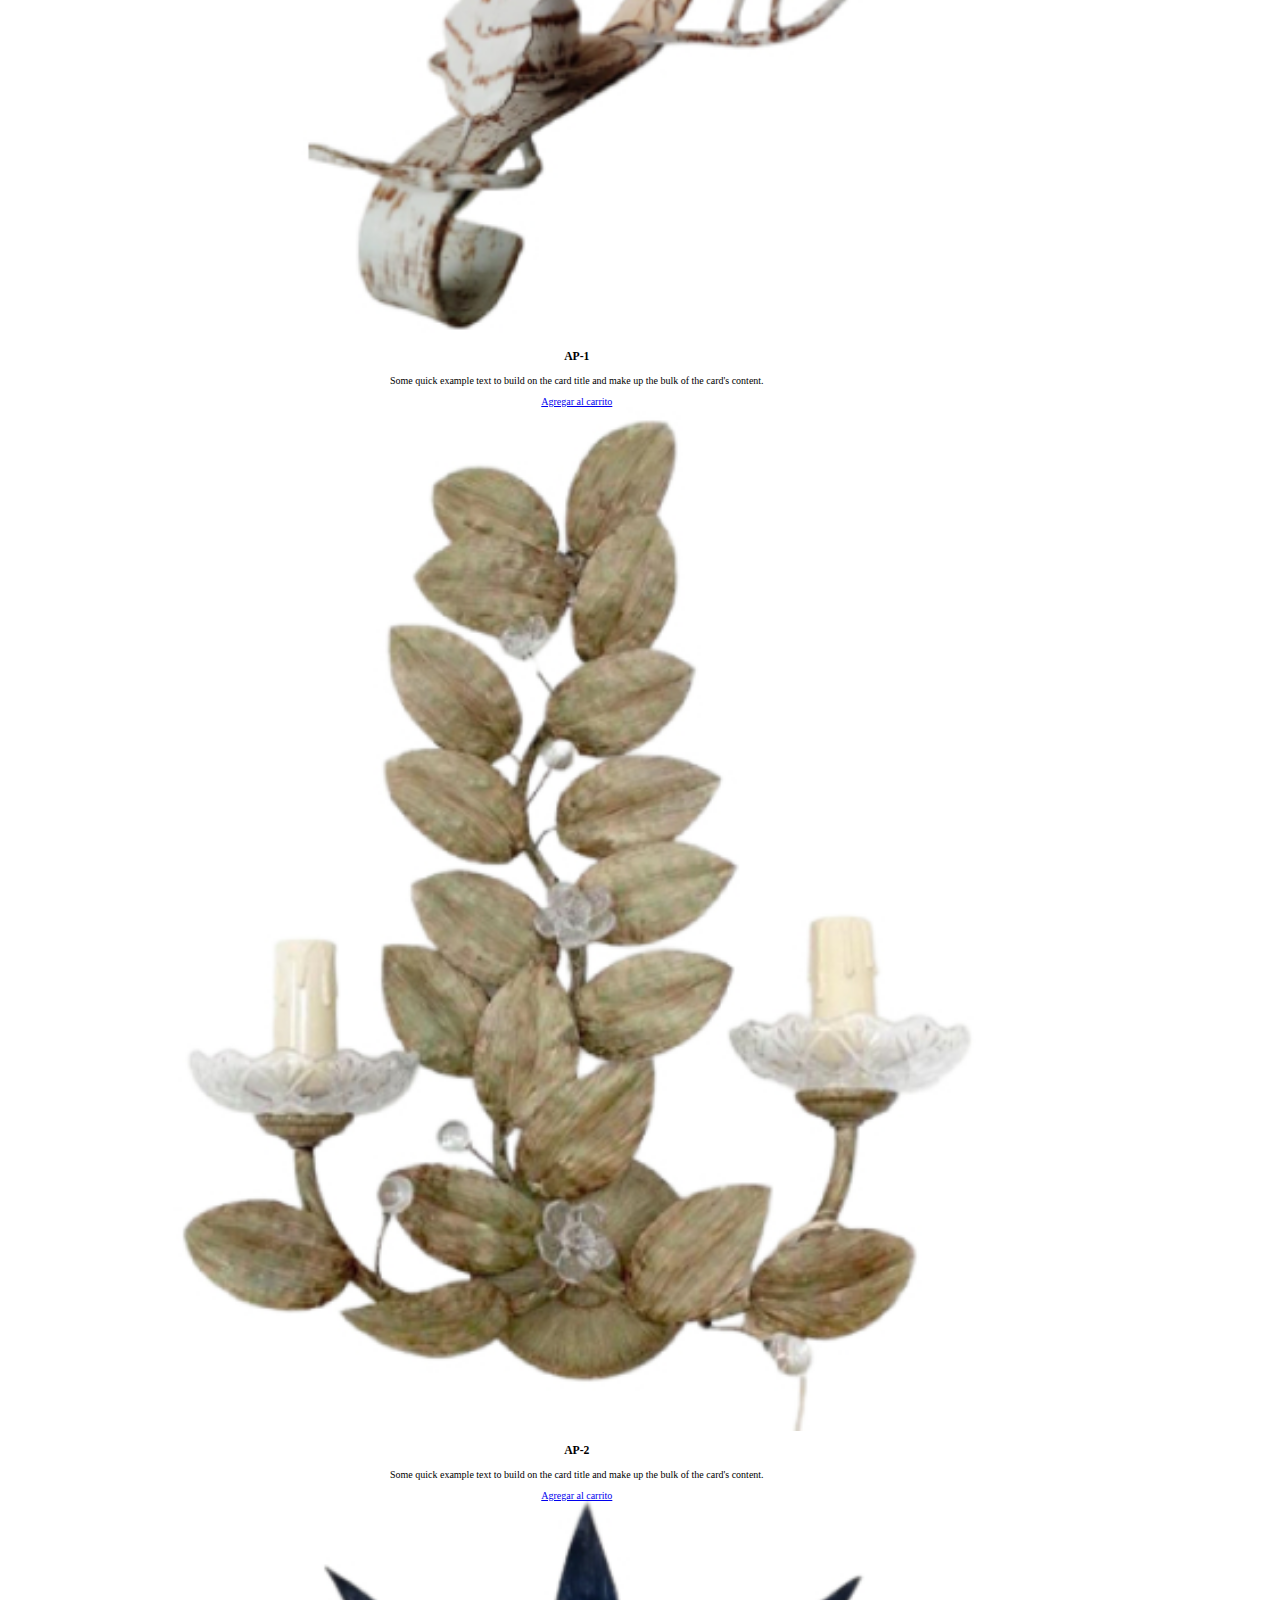
<file: pages/productos.html>
<!doctype html>
<html lang="en">
   <head class="containerImg">
      <meta charset="utf-8">
      <meta name="viewport" content="width=device-width, initial-scale=1">
      <title>Iluminacion artesanal - Productos</title>
      <link href="https://cdn.jsdelivr.net/npm/bootstrap@5.3.0-alpha3/dist/css/bootstrap.min.css" rel="stylesheet" integrity="sha384-KK94CHFLLe+nY2dmCWGMq91rCGa5gtU4mk92HdvYe+M/SXH301p5ILy+dN9+nJOZ" crossorigin="anonymous">
      <link rel="shortcut icon" href="../img/favicom/favicon.jpg" type="image/x-icon">
      <link rel="stylesheet" href="../css/style.css">
   </head>
   <body class="containerImg">
      <nav class="navbar navbar-expand-lg botonera">
         <div class="container-fluid">
            <button class="navbar-toggler" type="button" data-bs-toggle="collapse" data-bs-target="#navbarSupportedContent" aria-controls="navbarSupportedContent" aria-expanded="false" aria-label="Toggle navigation">
               <span class="navbar-toggler-icon me-auto mb-2 mb-lg-0"></span>
            </button>
            <a class="navbar-brand" href="../index.html">
               <img src="../img/0001.jpg" alt="logo de la empresa">
            </a>
            <div class="collapse navbar-collapse" id="navbarSupportedContent">
               <ul class="navbar-nav mx-auto mb-2 mb-lg-0">
               <li class="nav-item">
                  <a class="nav-link" href="../index.html">inicio</a>
               </li>
               <li class="nav-item">
                  <a class="nav-link" href="#">productos</a>
               </li>
               <li class="nav-item">
                  <a class="nav-link" href="contacto.html">contacto</a>
               </li>
               <li class="nav-item">
                  <a class="nav-link" href="envios.html">envios</a>
               </li>
               <li class="nav-item">
                  <a class="nav-link" href="nosotros.html">nosotros</a>
               </li>
               </ul>       
            </div>
           </div>
      </nav>
   <header>
        <main>
            <div class="container">
                <h1>PRODUCTOS</h1>
                <div>
                    <h2>Arañas</h2>
                    <div class="row">
                    <article class="col-sm-12 col-md-6 col-lg-4">
                        <div class="card" >
                            <img src="../img/productos/araña.1.jpg" class="card-img-top" alt="modelo de araña 1">
                            <div class="card-body">
                              <h3 class="card-title">A-1</h3>
                              <p class="card-text">Some quick example text to build on the card title and make up the bulk of the card's content.</p>
                              <a href="#" class="btn btn-primary">Agregar al carrito</a>
                            </div>
                          </div>
                    </article>
                    <article class="col-sm-12 col-md-6 col-lg-4">
                        <div class="card" >
                            <img src="../img/productos/araña.2.jpg" class="card-img-top" alt="modelo de araña 1">
                            <div class="card-body">
                              <h3 class="card-title">A-2</h3>
                              <p class="card-text">Some quick example text to build on the card title and make up the bulk of the card's content.</p>
                              <a href="#" class="btn btn-primary">Agregar al carrito</a>
                            </div>
                          </div>
                    </article><article class="col-sm-12 col-md-6 col-lg-4">
                        <div class="card">
                            <img src="../img/productos/araña.3.jpg" class="card-img-top" alt="modelo de araña 1">
                            <div class="card-body">
                              <h3 class="card-title">A-3</h3>
                              <p class="card-text">Some quick example text to build on the card title and make up the bulk of the card's content.</p>
                              <a href="#" class="btn btn-primary">Agregar al carrito</a>
                            </div>
                          </div>
                    </article>
                    <article class="col-sm-12 col-md-6 col-lg-4">
                        <div class="card">
                            <img src="../img/productos/araña.4.jpg" class="card-img-top" alt="modelo de araña 1">
                            <div class="card-body">
                              <h3 class="card-title">A-4</h3>
                              <p class="card-text">Some quick example text to build on the card title and make up the bulk of the card's content.</p>
                              <a href="#" class="btn btn-primary">Agregar al carrito</a>
                            </div>
                          </div>
                    </article>
                    <article class="col-sm-12 col-md-6 col-lg-4">
                        <div class="card">
                            <img src="../img/productos/araña.5.jpg" class="card-img-top" alt="modelo de araña 1">
                            <div class="card-body">
                              <h3 class="card-title">A-5</h3>
                              <p class="card-text">Some quick example text to build on the card title and make up the bulk of the card's content.</p>
                              <a href="#" class="btn btn-primary">Agregar al carrito</a>
                            </div>
                          </div>
                    </article>
                    <article class="col-sm-12 col-md-6 col-lg-4">
                        <div class="card">
                            <img src="../img/productos/araña.6.jpg" class="card-img-top" alt="modelo de araña 1">
                            <div class="card-body">
                              <h3 class="card-title">A-6</h3>
                              <p class="card-text">Some quick example text to build on the card title and make up the bulk of the card's content.</p>
                              <a href="#" class="btn btn-primary">Agregar al carrito</a>
                            </div>
                          </div>
                    </article>
                    </div>
                </div>
                <div>
                    <h2>Lamparas</h2>
                    <div class="row">
                    <article class="col-sm-12 col-md-6 col-lg-4">
                        <div class="card" >
                            <img src="../img/productos/LM.1.jpg" class="card-img-top" alt="modelo de araña 1">
                            <div class="card-body">
                              <h3 class="card-title">LM-1</h3>
                              <p class="card-text">Some quick example text to build on the card title and make up the bulk of the card's content.</p>
                              <a href="#" class="btn btn-primary">Agregar al carrito</a>
                            </div>
                          </div>
                    </article>
                    <article class="col-sm-12 col-md-6 col-lg-4">
                        <div class="card" >
                            <img src="../img/productos/LM.2.jpg" class="card-img-top" alt="modelo de araña 1">
                            <div class="card-body">
                              <h3 class="card-title">LM-2</h3>
                              <p class="card-text">Some quick example text to build on the card title and make up the bulk of the card's content.</p>
                              <a href="#" class="btn btn-primary">Agregar al carrito</a>
                            </div>
                          </div>
                    </article><article class="col-sm-12 col-md-6 col-lg-4">
                        <div class="card">
                            <img src="../img/productos/LM.3.jpg" class="card-img-top" alt="modelo de araña 1">
                            <div class="card-body">
                              <h3 class="card-title">LM-3</h3>
                              <p class="card-text">Some quick example text to build on the card title and make up the bulk of the card's content.</p>
                              <a href="#" class="btn btn-primary">Agregar al carrito</a>
                            </div>
                          </div>
                    </article>
                    <article class="col-sm-12 col-md-6 col-lg-4">
                        <div class="card">
                            <img src="../img/productos/LM.4.jpg" class="card-img-top" alt="modelo de araña 1">
                            <div class="card-body">
                              <h3 class="card-title">LM-4</h3>
                              <p class="card-text">Some quick example text to build on the card title and make up the bulk of the card's content.</p>
                              <a href="#" class="btn btn-primary">Agregar al carrito</a>
                            </div>
                          </div>
                    </article>
                    <article class="col-sm-12 col-md-6 col-lg-4">
                        <div class="card">
                            <img src="../img/productos/LM.5.jpg" class="card-img-top" alt="modelo de araña 1">
                            <div class="card-body">
                              <h3 class="card-title">LM-5</h3>
                              <p class="card-text">Some quick example text to build on the card title and make up the bulk of the card's content.</p>
                              <a href="#" class="btn btn-primary">Agregar al carrito</a>
                            </div>
                          </div>
                    </article>
                    <article class="col-sm-12 col-md-6 col-lg-4">
                        <div class="card">
                            <img src="..//img/productos/LM6.jpg" class="card-img-top" alt="modelo de araña 1">
                            <div class="card-body">
                              <h3 class="card-title">LM-6</h3>
                              <p class="card-text">Some quick example text to build on the card title and make up the bulk of the card's content.</p>
                              <a href="#" class="btn btn-primary">Agregar al carrito</a>
                            </div>
                          </div>
                    </article>
                    </div>
                </div>
                <div>
                    <h2>Apliques</h2>
                    <div class="row">
                    <article class="col-sm-12 col-md-6 col-lg-4">
                        <div class="card" >
                            <img src="../img/productos/aplique.1.jpg" class="card-img-top" alt="modelo de araña 1">
                            <div class="card-body">
                              <h3 class="card-title">AP-1</h3>
                              <p class="card-text">Some quick example text to build on the card title and make up the bulk of the card's content.</p>
                              <a href="#" class="btn btn-primary">Agregar al carrito</a>
                            </div>
                          </div>
                    </article>
                    <article class="col-sm-12 col-md-6 col-lg-4">
                        <div class="card" >
                            <img src="../img/productos/aplique.2.jpg" class="card-img-top" alt="modelo de araña 1">
                            <div class="card-body">
                              <h3 class="card-title">AP-2</h3>
                              <p class="card-text">Some quick example text to build on the card title and make up the bulk of the card's content.</p>
                              <a href="#" class="btn btn-primary">Agregar al carrito</a>
                            </div>
                          </div>
                    </article><article class="col-sm-12 col-md-6 col-lg-4">
                        <div class="card">
                            <img src="../img/productos/aplique.3.jpg" class="card-img-top" alt="modelo de araña 1">
                            <div class="card-body">
                              <h3 class="card-title">AP-3</h3>
                              <p class="card-text">Some quick example text to build on the card title and make up the bulk of the card's content.</p>
                              <a href="#" class="btn btn-primary">Agregar al carrito</a>
                            </div>
                          </div>
                    </article>
                    <article class="col-sm-12 col-md-6 col-lg-4">
                        <div class="card">
                            <img src="../img/productos/aplique.4.jpg" class="card-img-top" alt="modelo de araña 1">
                            <div class="card-body">
                              <h3 class="card-title">AP-4</h3>
                              <p class="card-text">Some quick example text to build on the card title and make up the bulk of the card's content.</p>
                              <a href="#" class="btn btn-primary">Agregar al carrito</a>
                            </div>
                          </div>
                    </article>
                    <article class="col-sm-12 col-md-6 col-lg-4">
                        <div class="card">
                            <img src="../img/productos/aplique.5.jpg" class="card-img-top" alt="modelo de araña 1">
                            <div class="card-body">
                              <h3 class="card-title">AP-5</h3>
                              <p class="card-text">Some quick example text to build on the card title and make up the bulk of the card's content.</p>
                              <a href="#" class="btn btn-primary">Agregar al carrito</a>
                            </div>
                          </div>
                    </article>
                    <article class="col-sm-12 col-md-6 col-lg-4">
                        <div class="card">
                            <img src="../img/productos/aplique.6.jpg" class="card-img-top" alt="modelo de araña 1">
                            <div class="card-body">
                              <h3 class="card-title">AP-6</h3>
                              <p class="card-text">Some quick example text to build on the card title and make up the bulk of the card's content.</p>
                              <a href="#" class="btn btn-primary">Agregar al carrito</a>
                            </div>
                          </div>
                    </article>
                    </div>
                </div>          
            </div>
        </main>
   </header>    
   <script src="https://cdn.jsdelivr.net/npm/bootstrap@5.3.0-alpha3/dist/js/bootstrap.bundle.min.js" integrity="sha384-ENjdO4Dr2bkBIFxQpeoTz1HIcje39Wm4jDKdf19U8gI4ddQ3GYNS7NTKfAdVQSZe" crossorigin="anonymous"></script>
   </body>
</html>
</file>
<file: css/style.css>
@import url('https://fonts.googleapis.com/css2?family=Roboto:wght@100;300&family=Satisfy&display=swap');

html{
    font-size: 62.5%;
}
.containerImg {
    background-image: url(../img/background/10929-marmol-blanco.png);
    background-size: 100% auto;
    background-attachment: fixed;
    background-position: center top;
    background-repeat: no-repeat;
   }
   nav{
    padding: 2rem auto;
    height: auto;
    
    align-items: center;
}
    nav img{
        width: 250px;
    
    }
    nav ul{
        list-style: none;
        font-weight: 400;
        margin: 40px;
        display: flex;
        flex-direction: row;
        justify-content: space-between;
    }
        nav ul li a{
            font-family: 'Satisfy', sans-serif;
            font-size: 2.5rem;
            text-decoration: none;
            font-weight: 400;
            color: black;
        }
                nav ul li a:hover{
                color: rgb(108, 105, 105);
                }
.botonera{
    padding: 2rem auto;
    height: auto;
    align-items: center;
    display: flex;
    flex-direction: row;
    justify-content: space-between
}
    .botonera img{
    width: 210px;
    }
    .botonera ul{
        list-style: none;
        font-weight: 400;
        margin: 40px;
        display: flex;
        flex-direction: row;
        justify-content: space-between
    }
    .botonera li a{
    font-family: 'Satisfy', sans-serif;
    font-size: 2.5rem;
    text-decoration: none;
    font-weight: 300;
    color: black;
    }
    .botonera li a :hover{
        color: rgb(134, 132, 132);
    }
.card{
    width: 90%;
    text-align: center;
}
    .card img{
        width:90%;
        margin: auto;
    }
.contenedor{
        margin: 2rem auto;
        padding: 0.2rem;
        height: auto;
        font-size: 1.8rem;
}
h1,
h2{
    color: #4f4b4a;
    font-weight: 400;
    font-size: 2.5rem;
    margin: 30px;
    text-align: center;
    }
.contacto{
    margin: 10px;
}
    .contacto iframe{
        margin: auto;
    }
main ul li{
    font-size: 1.5rem;
}
</file>
